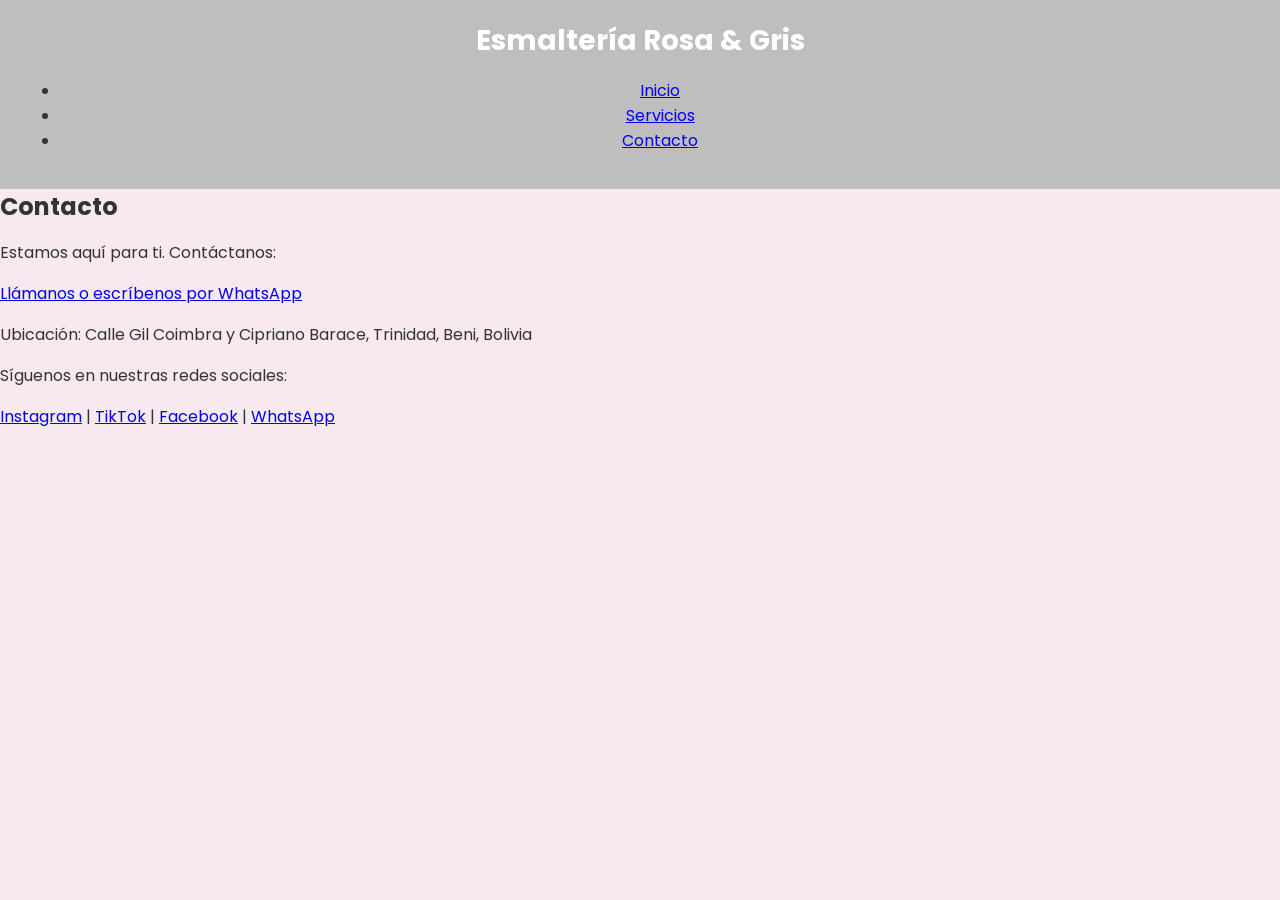
<file: contacto.html>
<!DOCTYPE html>
<html lang="es">
<head>
    <meta charset="UTF-8">
    <meta name="viewport" content="width=device-width, initial-scale=1.0">
    <title>Contacto - Rosa & Gris</title>
    <link rel="stylesheet" href="style.css">
    <link href="https://fonts.googleapis.com/css2?family=Poppins:wght@300;400;600&display=swap" rel="stylesheet">
</head>
<body>
    <header>
        <h1>Esmaltería Rosa & Gris</h1>
        <nav>
            <ul>
                <li><a href="index.html">Inicio</a></li>
                <li><a href="servicios.html">Servicios</a></li>
                <li><a href="contacto.html">Contacto</a></li>
            </ul>
        </nav>
    </header>

    <main>
        <h2>Contacto</h2>
        <p>Estamos aquí para ti. Contáctanos:</p>
        <a href="https://wa.me/59172822255" class="contacto-link">Llámanos o escríbenos por WhatsApp</a>
    </main>

    <footer>
        <p>Ubicación: Calle Gil Coimbra y Cipriano Barace, Trinidad, Beni, Bolivia</p>
        <p>Síguenos en nuestras redes sociales:</p>
        <a href="https://www.instagram.com/esmalteriarosagris" target="_blank">Instagram</a> |
        <a href="https://www.tiktok.com/@esmalteriarosagris" target="_blank">TikTok</a> |
        <a href="https://www.facebook.com/Esmaltería-Rosa&Gris" target="_blank">Facebook</a> |
        <a href="https://wa.me/59172822255" target="_blank">WhatsApp</a>
    </footer>
</body>
</html>
</file>
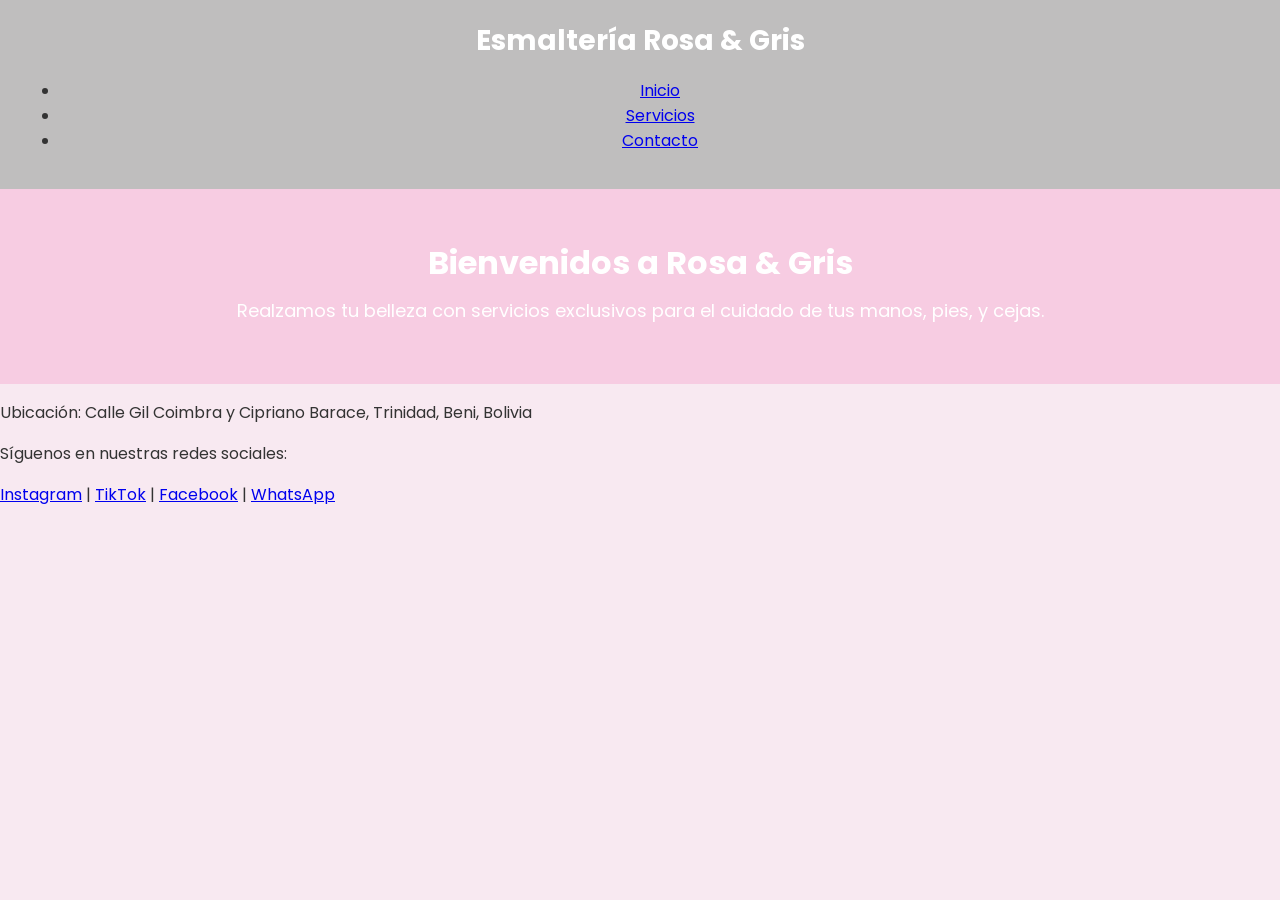
<file: indice.html>
<!DOCTYPE html>
<html lang="es">
<head>
    <meta charset="UTF-8">
    <meta name="viewport" content="width=device-width, initial-scale=1.0">
    <title>Rosa & Gris</title>
    <link rel="stylesheet" href="style.css">
    <link href="https://fonts.googleapis.com/css2?family=Poppins:wght@300;400;600&display=swap" rel="stylesheet">
</head>
<body>
    <header>
        <h1>Esmaltería Rosa & Gris</h1>
        <nav>
            <ul>
                <li><a href="index.html">Inicio</a></li>
                <li><a href="servicios.html">Servicios</a></li>
                <li><a href="contacto.html">Contacto</a></li>
            </ul>
        </nav>
    </header>

    <main>
        <section class="hero">
            <h2>Bienvenidos a Rosa & Gris</h2>
            <p>Realzamos tu belleza con servicios exclusivos para el cuidado de tus manos, pies, y cejas.</p>
        </section>
    </main>

    <footer>
        <p>Ubicación: Calle Gil Coimbra y Cipriano Barace, Trinidad, Beni, Bolivia</p>
        <p>Síguenos en nuestras redes sociales:</p>
        <a href="https://www.instagram.com/esmalteriarosagris" target="_blank">Instagram</a> |
        <a href="https://www.tiktok.com/@esmalteriarosagris" target="_blank">TikTok</a> |
        <a href="https://www.facebook.com/Esmaltería-Rosa&Gris" target="_blank">Facebook</a> |
        <a href="https://wa.me/59172822255" target="_blank">WhatsApp</a>
    </footer>
</body>
</html>
</file>
<file: style.css>
/* General */
body {
    font-family: 'Poppins', sans-serif;
    margin: 0;
    background-color: #f8e9f1; /* Rosa pastel */
    color: #333;
}

h1, h2 {
    margin: 0;
}

/* Header */
header {
    background-color: #bfbebe; /* Gris pastel */
    text-align: center;
    padding: 20px;
}

.logo-container {
    display: flex;
    align-items: center;
    justify-content: center;
}

.logo {
    max-width: 80px;
    margin-right: 15px;
}

header h1 {
    color: #fff;
    font-size: 28px;
    font-weight: bold;
}

/* Hero */
.hero {
    text-align: center;
    padding: 50px 20px;
    background-color: #f7cce2; /* Fondo rosa suave */
}

.hero h2 {
    font-size: 32px;
    color: #fff;
    font-weight: bold;
}

.hero p {
    font-size: 18px;
    color: #fff;
    margin: 10px 0;
}

.hero .btn {
    display: inline-block;
    margin-top: 20px;
    padding: 10px 20px;
    background-color: #f4a8c4; /* Botón rosa pastel */
    color: #fff;
    text-decoration: none;
    font-size: 16px;
    font-weight: bold;
    border-radius: 5px;
    transition: background-color 0.3s ease;
}

.hero .btn:hover {
    background-color: #e988af; /* Rosa más intenso */
}

/* Ubicación */
.ubicacion {
    text-align: center;
    padding: 40px 20px;
    background-color: #f8e9f1;
    color: #333;
}

.ubicacion h2 {
    font-size: 24px;
    margin-bottom: 10px;
}

.ubicacion p {
    font-size: 18px;
    margin-bottom: 20px;
}

.mapa-container {
    display: flex;
    justify-content: center;
    align-items: center;
}

.mapa-container a {
    text-decoration: none;
}

.mapa-img {
    width: 80%;
    max-width: 600px;
    border-radius: 10px;
    box-shadow: 0 4px 6px rgba(0, 0, 0, 0.1);
    transition: transform 0.3s ease;
}

.mapa-img:hover {
    transform: scale(1.05);
}
/* Contenedor del botón de compartir */
.share-container {
    position: relative;
    text-align: center;
    margin: 30px 0;
}

/* Estilo del botón principal */
#share-button {
    padding: 10px 20px;
    font-size: 16px;
    font-family: 'Poppins', sans-serif;
    color: #fff;
    background-color: #f4a8c4; /* Botón rosa pastel */
    border: none;
    border-radius: 5px;
    cursor: pointer;
    box-shadow: 0 4px 6px rgba(0, 0, 0, 0.1);
    transition: background-color 0.3s ease, transform 0.2s ease;
}

#share-button:hover {
    background-color: #e988af; /* Rosa más intenso */
    transform: scale(1.05);
}

/* Opciones de compartir */
.share-options {
    display: none;
    position: absolute;
    top: 50px;
    left: 50%;
    transform: translateX(-50%);
    background-color: #fff;
    border: 1px solid #ddd;
    border-radius: 8px;
    box-shadow: 0 4px 6px rgba(0, 0, 0, 0.1);
    padding: 10px;
    z-index: 1000;
    width: 250px;
    text-align: left;
}

.share-options.show {
    display: block;
}

.share-options a {
    display: block;
    padding: 8px 12px;
    font-size: 14px;
    color: #333;
    text-decoration: none;
    transition: background-color 0.3s ease;
}

.share-options a:hover {
    background-color: #f4a8c4;
    color: #fff;
}
</file>
